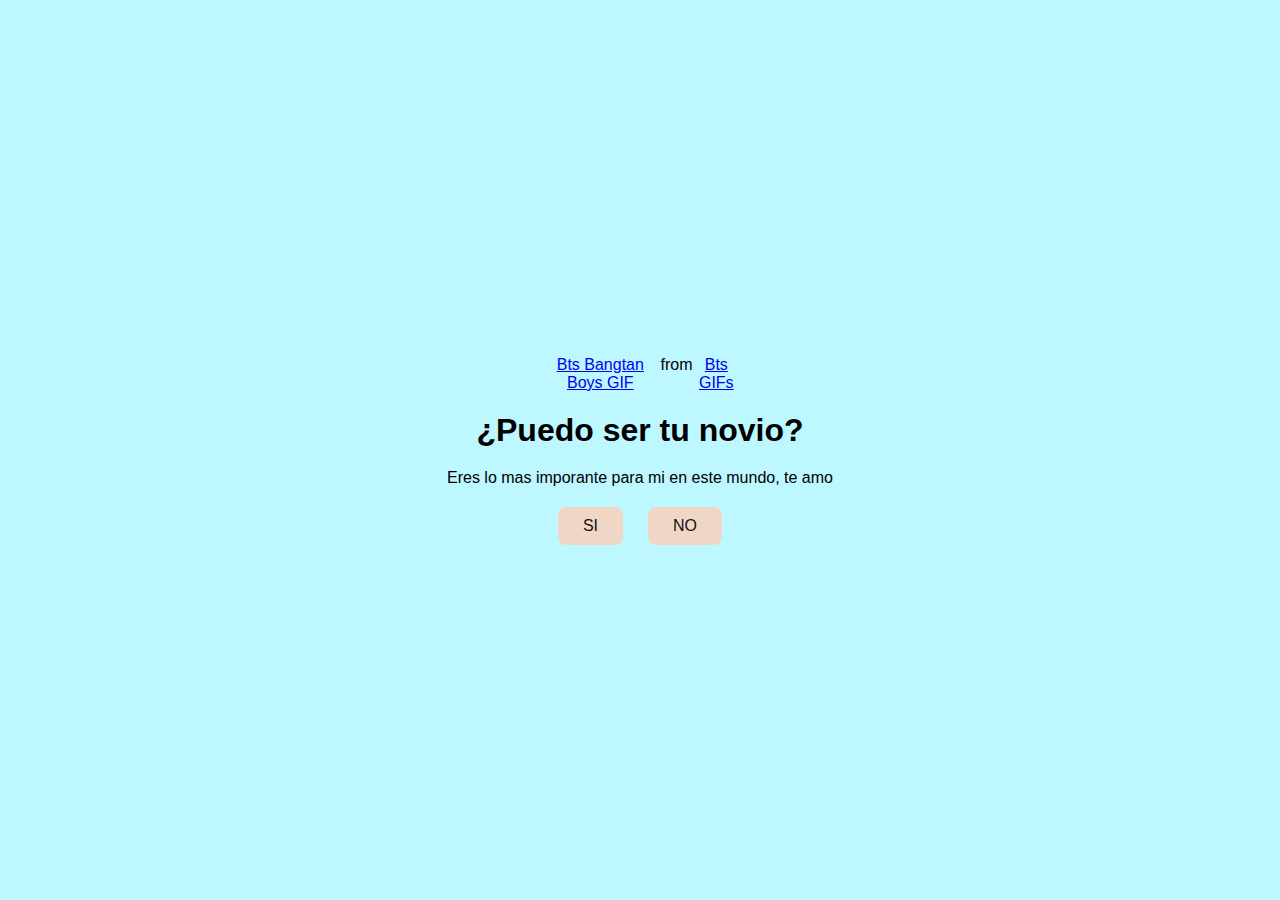
<file: index.html>
<!DOCTYPE html>
<html lang="en">
<head>
    <meta charset="UTF-8">
    <meta name="viewport" content="width=device-width, initial-scale=1.0">
    <link rel="stylesheet" href="style.css">
    <title>Puedo?</title>
</head>
<body>
    <div class="container">
        <div class="tenor-gif-embed" data-postid="16211536" data-share-method="host" data-aspect-ratio="0.9625" data-width="100%"><a href="https://tenor.com/view/bts-bangtan-boys-bangtan-sonyeondan-jungkook-kim-taehyung-gif-16211536">Bts Bangtan Boys GIF</a>from <a href="https://tenor.com/search/bts-gifs">Bts GIFs</a></div> <script type="text/javascript" async src="https://tenor.com/embed.js"></script>
        <h1>¿Puedo ser tu novio?</h1>
        <p>Eres lo mas imporante para mi en este mundo, te amo</p>
        <div class="btn">
            <a href="si.html">SI</a>
            <a href="no1.html">NO</a>
        </div>
    </div>
</body>
</html>
</file>
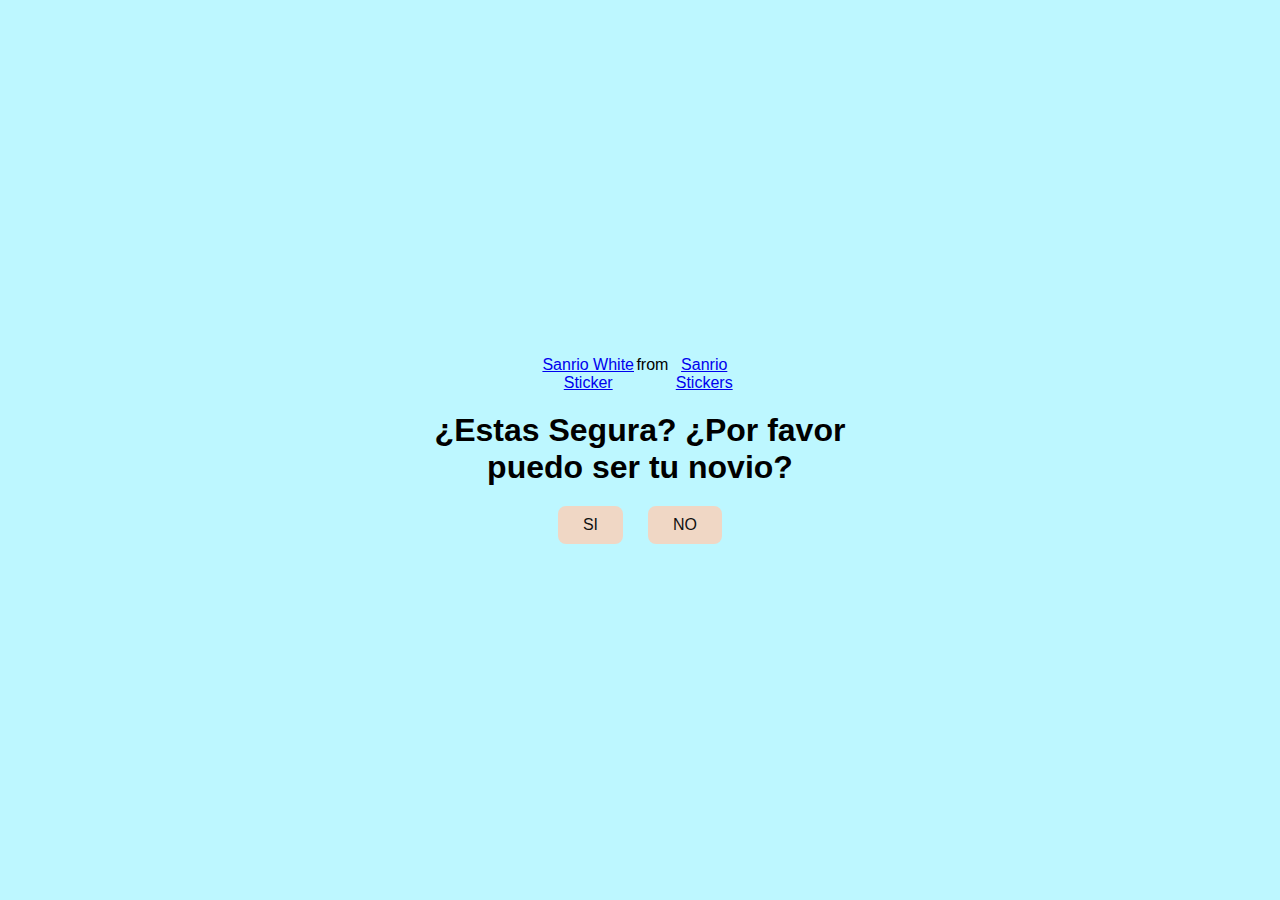
<file: no1.html>
<!DOCTYPE html>
<html lang="en">
<head>
    <meta charset="UTF-8">
    <meta name="viewport" content="width=device-width, initial-scale=1.0">
    <link rel="stylesheet" href="style.css">
    <title>Piensatelo...</title>
</head>
<body>
    <div class="container">
        <div class="tenor-gif-embed" data-postid="9370341840084598979" data-share-method="host" data-aspect-ratio="0.6875" data-width="100%"><a href="https://tenor.com/view/sanrio-white-blue-tears-peachybluebeary-cinnamoroll-gif-9370341840084598979">Sanrio White Sticker</a>from <a href="https://tenor.com/search/sanrio-stickers">Sanrio Stickers</a></div> <script type="text/javascript" async src="https://tenor.com/embed.js"></script>
        <h1>¿Estas Segura? ¿Por favor puedo ser tu novio?</h1>
        <div class="btn">
            <a href="si.html">SI</a>
            <a href="no2.html">NO</a>
        </div>
    </div>
</body>
</html>
</file>
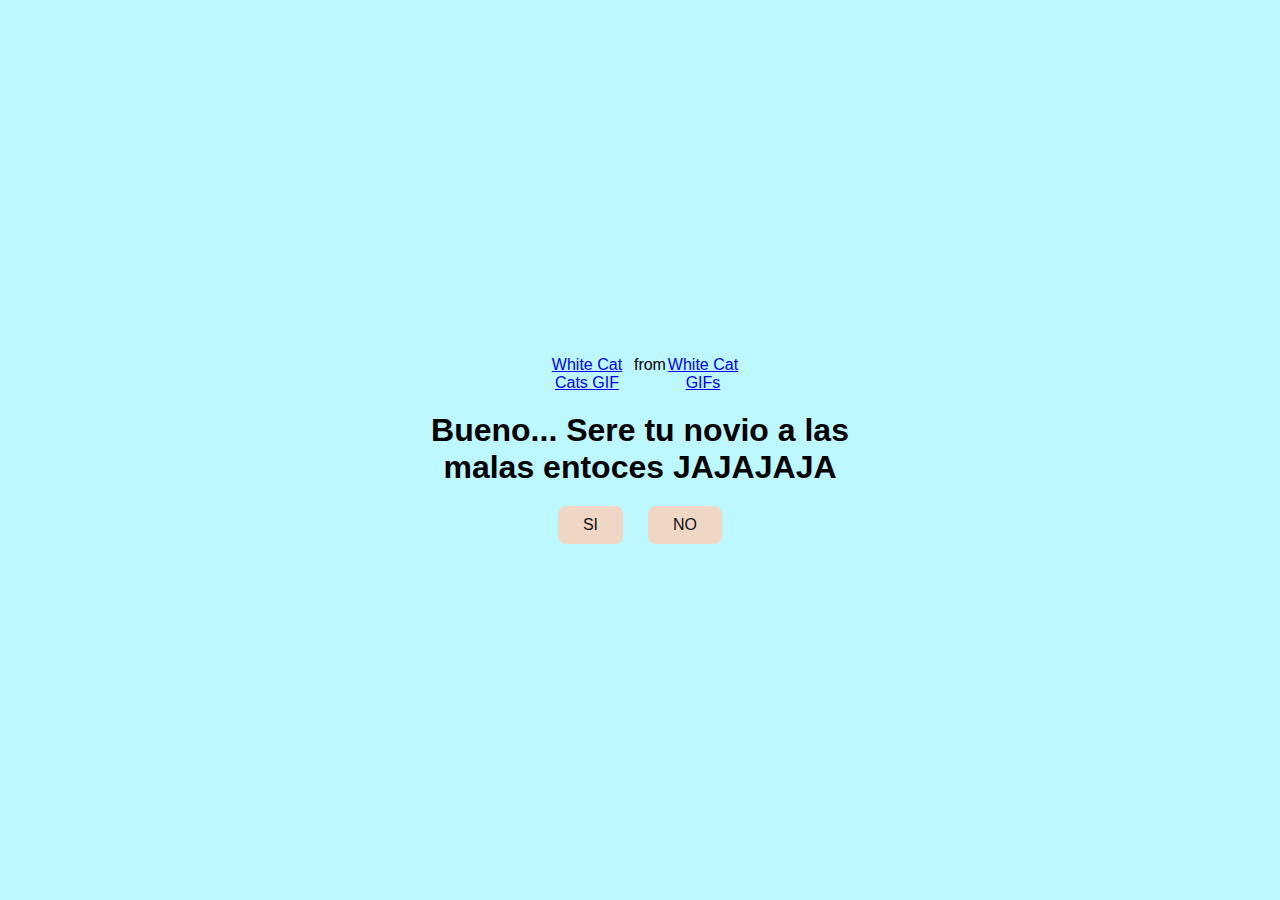
<file: no2.html>
<!DOCTYPE html>
<html lang="en">
<head>
    <meta charset="UTF-8">
    <meta name="viewport" content="width=device-width, initial-scale=1.0">
    <link rel="stylesheet" href="style.css">
    <title>Seras mia...</title>
</head>
<body>
    <div class="container">
        <div class="tenor-gif-embed" data-postid="21443416" data-share-method="host" data-aspect-ratio="0.95625" data-width="100%"><a href="https://tenor.com/view/white-cat-cats-hell-yeah-cat-gif-21443416">White Cat Cats GIF</a>from <a href="https://tenor.com/search/white+cat-gifs">White Cat GIFs</a></div> <script type="text/javascript" async src="https://tenor.com/embed.js"></script>
        <h1>Bueno... Sere tu novio a las malas entoces JAJAJAJA  </h1>
        <div class="btn">
            <a href="si.html">SI</a>
            <a href="#" id="btn-random">NO</a>
        </div>
    </div>
    <script src="script.js"></script>
</body>
</html>
</file>
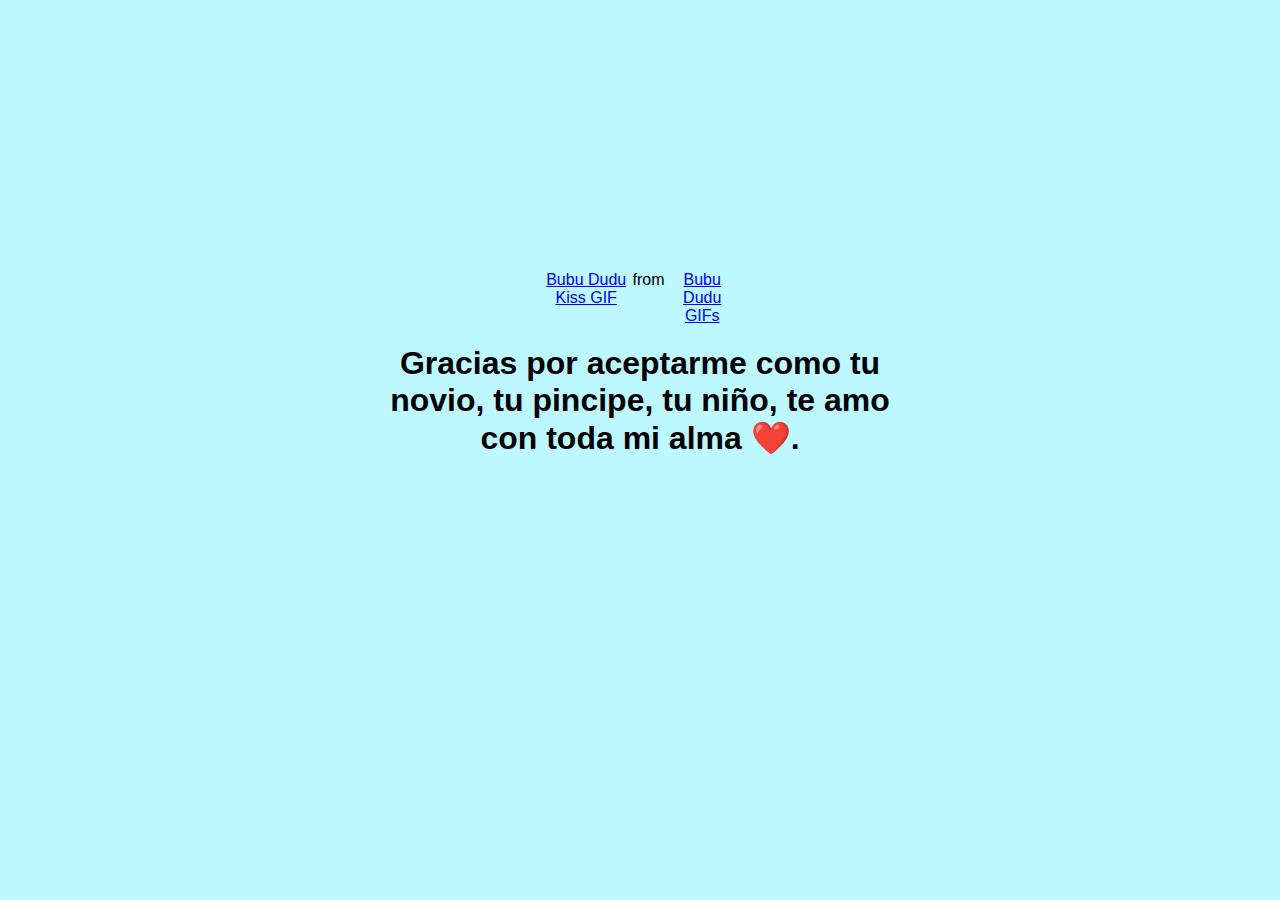
<file: si.html>
<!DOCTYPE html>
<html lang="en">
<head>
    <meta charset="UTF-8">
    <meta name="viewport" content="width=device-width, initial-scale=1.0">
    <link rel="stylesheet" href="style.css">
    <title>Te amo</title>
</head>
<body>
    <div class="container">
        <div class="tenor-gif-embed" data-postid="222279956312477566" data-share-method="host" data-aspect-ratio="1" data-width="100%"><a href="https://tenor.com/view/bubu-dudu-kiss-kiss-gif-gif-222279956312477566">Bubu Dudu Kiss GIF</a>from <a href="https://tenor.com/search/bubu+dudu-gifs">Bubu Dudu GIFs</a></div> <script type="text/javascript" async src="https://tenor.com/embed.js"></script>
        <h1>Gracias por aceptarme como tu novio, tu pincipe, tu niño, te amo con toda mi alma ❤️.</h1>
        <iframe style="border-radius:12px" src="https://open.spotify.com/embed/track/0pNFrM5L0te1EXGxveeYiR?utm_source=generator&theme=0" width="100%" height="152" frameBorder="0" allowfullscreen="" allow="autoplay; clipboard-write; encrypted-media; fullscreen; picture-in-picture" loading="lazy"></iframe>
    </div>
</body>
</html>
</file>
<file: style.css>
* {
    margin: 0;
    padding: 0;
    box-sizing: border-box;
    font-family: sans-serif;
}

body {
    position: relative;
    width: 100%;
    min-height: 100vh;
    display: flex;
    justify-content: center;
    align-items: center;
    background-color: #bdf7ff;
}

.container {
    display: flex;
    flex-direction: column;
    text-align: center;
    align-items: center;
    gap: 20px;
    max-width: 500px;
    margin: 20px;
}

.container .tenor-gif-embed {
    display: flex;
    max-width: 200px;
}

.container .btn {
    display: flex;
    gap: 25px;
}

.btn a {
    text-decoration: none;
    color: #111;
    background: #f0d7c5;
    padding: 10px 25px;
    border-radius: 8px;
    box-shadow: 0.5rem 1rem 3rem hsl(0, 0, 0,0.3);

}
</file>
